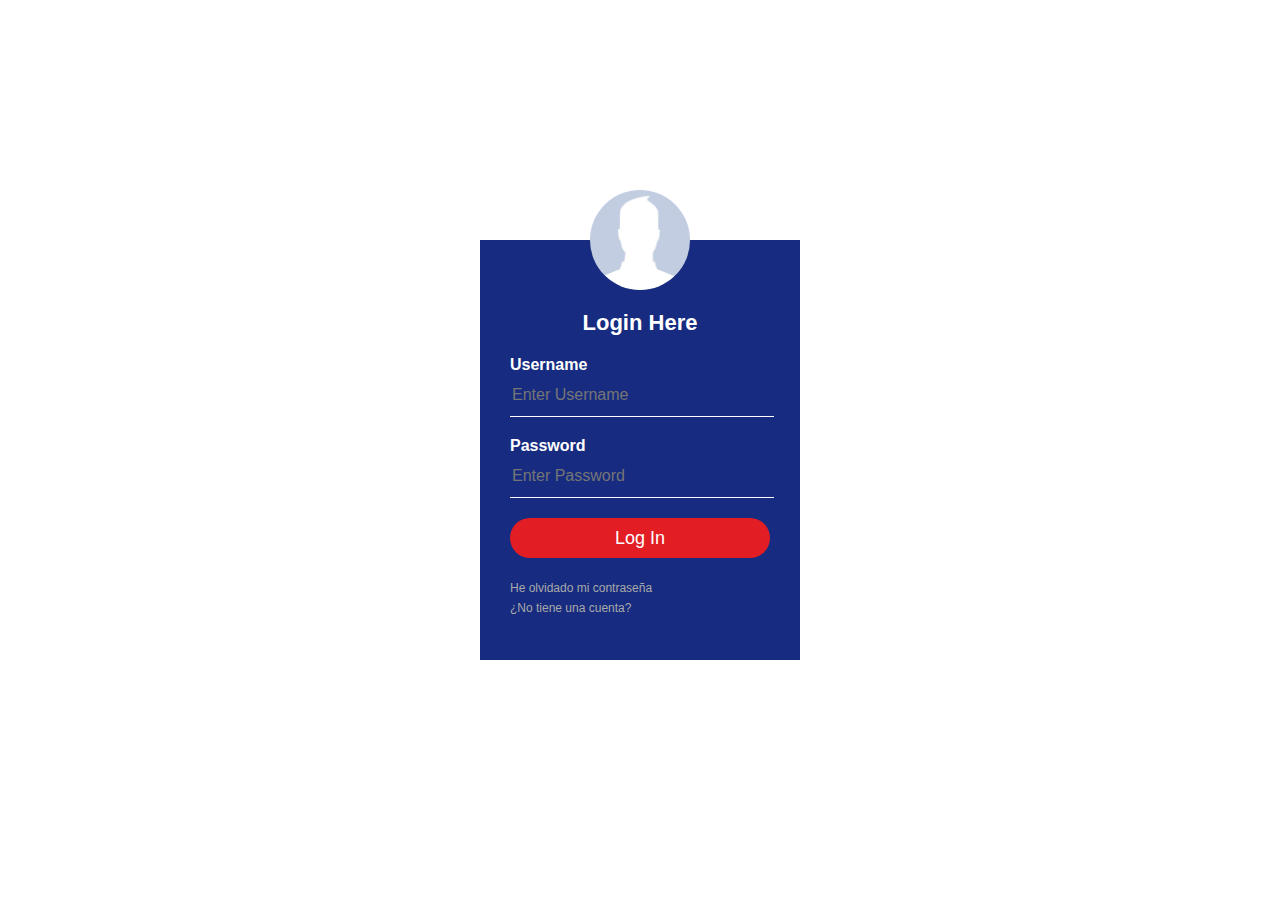
<file: Login/Login.html>
<!DOCTYPE html>
<html>
<head>
	<meta charset="utf-8">
	<title>Login</title>
	<link rel="stylesheet" href="css/Main.css">
</head>
<body>

	<div class="login-box">
		<img class="avatar" src="css/Images/profile.jpg" alt="">
		<h1>Login Here</h1>
		<form>

			<!-- USERNAME -->
			<label for="username">Username</label>
			<input type="text" placeholder="Enter Username">

			<!-- PASSWORD -->
			<label for="password">Password</label>
			<input type="password" placeholder="Enter Password">

			<input type="submit" value="Log In">

			<a href="#">He olvidado mi contraseña</a><br>
			<a href="#">¿No tiene una cuenta?</a>

		</form>
	</div>

</body>
</html>
</file>
<file: Login/css/Main.css>
body {
	margin: 0;
	padding: 0;
	font-family: sans-serif;
}

.login-box {
	width: 320px;
	height: 420px;
	background: #172c80;
	color: #fff;
	top: 50%;
	left: 50%;
	position: absolute;
	transform: translate(-50%, -50%);
	box-sizing: border-box;
	padding: 70px 30px;
}

.login-box .avatar {
	width: 100px;
	height: 100px;
	border-radius: 50%;
	position: absolute;
	top: -50px;
	left: calc(50% - 50px);
}

.login-box h1 {
	margin: 0;
	padding: 0 0 20px;
	text-align: center;
	font-size: 22px;
}

.login-box label {
	margin: 0;
	padding: 0;
	font-weight: bold;
	display: block;
}

.login-box input {
	width: 100%;
	margin-bottom: 20px;
}

.login-box input[type="text"], 
.login-box input[type="password"] {
	border: none;
	border-bottom: 1px solid #fff;
	background: transparent;
	outline: none;
	height: 40px;
	color: #fff;
	font-size: 16px;
}

.login-box input[type="submit"] {
	border: none;
	outline: none;
	height: 40px;
	background: #e21d24;
	color: #fff;
	font-size: 18px;
	border-radius: 20px;
}

.login-box a {
	text-decoration: none;
	font-size: 12px;
	line-height: 20px;
	color: darkgray;
}

.login-box a:hover {
	color: #fff;
}
</file>
